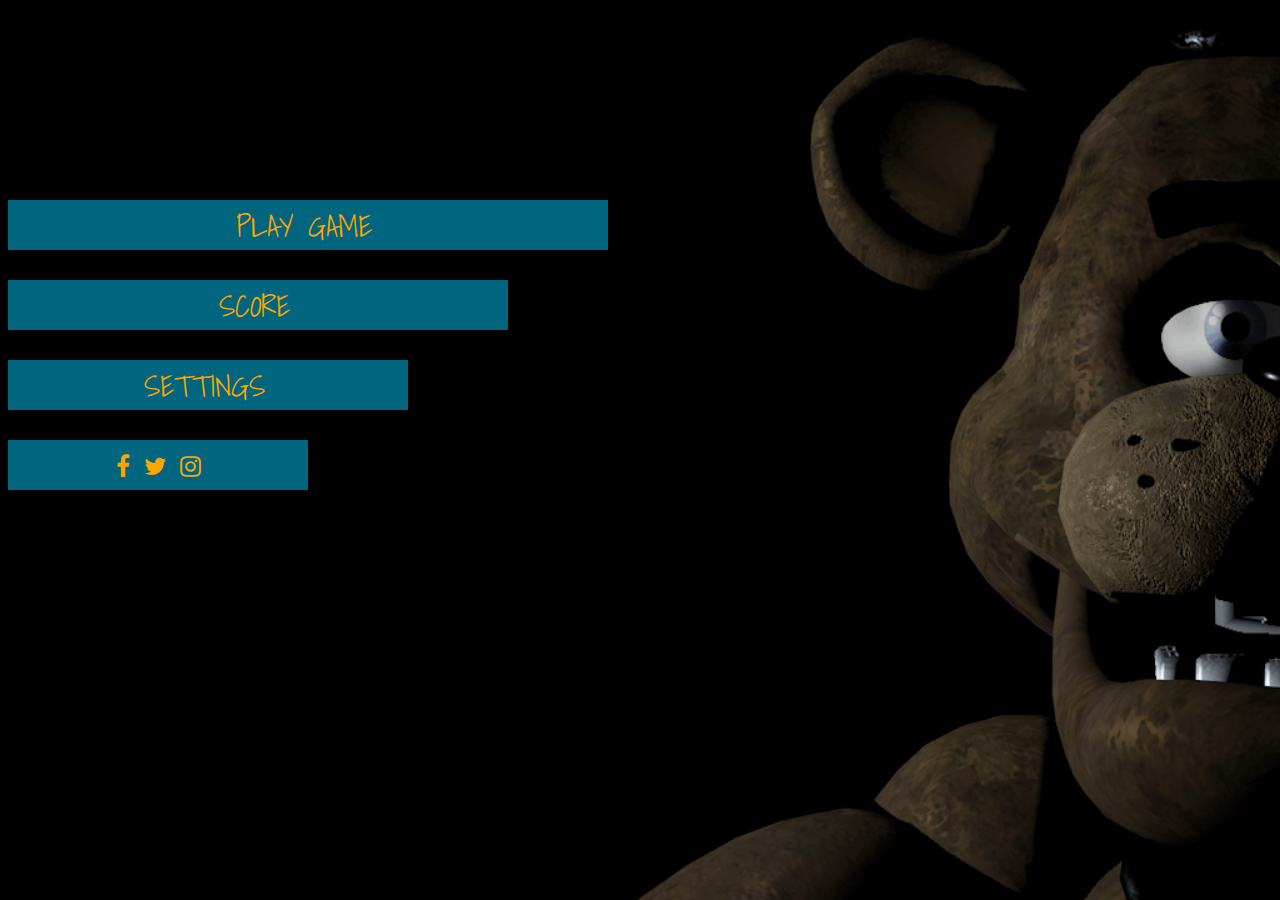
<file: FNAF_MI/index.html>
<!DOCTYPE html>
<html lang="en" >
<head>
  <meta charset="UTF-8">
  <title>CSS Game Menu</title>
  <link rel="stylesheet" href="css/style2.css">
  <script src="https://ajax.googleapis.com/ajax/libs/jquery/3.4.1/jquery.min.js"></script>
  <link rel="stylesheet" href="https://cdnjs.cloudflare.com/ajax/libs/font-awesome/4.7.0/css/font-awesome.min.css">


  <!--JQuery-->
  <script>
    $(document).ready(function(){
      $("#play").click(function(){
       $("#contentInput").hide();
       $("#playgame").show();
      });

      $(".return").click(function(){
       $("#playgame").hide();
       $("#scoregame").hide();
       $("#optionsgame").hide();
       $("#contentInput").show();
      });

       $("#score").click(function(){
         $("#contentInput").hide();
         $("#scoregame").show();
       });

      $("#options").click(function(){
       $("#contentInput").hide();
       $("#optionsgame").show();
     });
	 
	 $("#facebook").click(function(){
       $("#facebook").attr("href", "https://www.facebook.com/FNAFreddys/");
     }); 


    $("#twitter").click(function(){
       $("#twitter").attr("href", "https://twitter.com/fnafnoticias?lang=es");
     }); 

     $("#instagram").click(function(){
       $("#instagram").attr("href", "https://www.instagram.com/fivenightsatfreddys.games/?hl=es-la");
     }); 
	 
    });
  </script>

</head>
<body>

<div id="allthethings" >
  <div id="BackgroudImage" style="background-image: url(css/source.gif)";></div>
  <div id="contentInput" >
  	<div id="play" class="design"><p>PLAY GAME</p></div>
    <div id="score" class="design"><p>SCORE</p></div>
    <div id="options" class="design"><p>SETTINGS</p></div>
    <div id="settings">
	  <p>
    <a id="facebook" target="_blank"><i class="fa fa-facebook" style="font-size:24px;"></i></a>
    <a id="twitter" target="_blank"><i class="fa fa-twitter" style="font-size:24px;"></i></a>
    <a id="instagram" target="_blank"><i class="fa fa-instagram" style="font-size:24px;"></i></a>
	  </p>
	  </div>
	</div>
  </div>

  <div id="playgame" style="display: none;">
    <div class="design"><p><a href="scene1.html" style="text-decoration:none;">SINGLE PLAYER</a></p></div>
    <div id="multiplayer" class="design"><p>MULTIPLAYER</p></div>
    <div class="return"><p>RETURN</p></div>
  </div>

  <div id="scoregame" style="display: none;">
     <p>SCORE</p>
     <div id="box_Score"> 
     <p>Jugador 1</p>
     <p>Jugador 2</p>
     <p>Jugador 3</p>
     <p>Jugador 4</p>
     <p>Jugador 5</p>
     <p>Jugador 6</p>
     </div>
     <div class="return"><p>RETURN</p></div>
  </div>

   <div id="optionsgame" style="display: none;">
     <p>SETTINGS</p> <p>SOUND</p>
     <div class="slideThree">  
      <input type="checkbox" value="None" id="slideThree" name="check" checked />
      <label for="slideThree"></label>
    </div>
    <p>MUSIC</p>
    <div class="slideThree">  
      <input type="checkbox" value="None" id="slideThree2" name="check" checked />
      <label for="slideThree2"></label>
    </div>
     <div class="return"><p>RETURN</p></div>
  </div>
 
 
</div>
  
</body>

</html>
</file>
<file: FNAF_MI/css/style2.css>
@import url(https://fonts.googleapis.com/css?family=Shadows+Into+Light);

body{
  background: black;
}

#contentInput, #playgame, #scoregame, #optionsgame {
   position: absolute;
   top: 170px;
}

#BackgroudImage {
width: 100%;
height: 100%;
position: absolute; top: 0; right: 0; bottom: 0; left: 0;
background-repeat: no-repeat; height: 100%;
background-size: cover;
}

/*Play*/
#stopVideojuego {
  position:relative;
  height:50px;
  width:60px;
  background:#006680;
  text-align:center;
  font-size:30px;
 background-size: 1px 300%;
 -webkit-transition:0.5s;
  transition:0.5s;
  color:orange;
  font-family:shadows into light;

  cursor:pointer;
}

#stopVideojuego:hover {
  background:#7A0000;
  color:white;
-webkit-transform:rotate(-1deg);
  transform:rotate(-2deg); 
}

#stopVideojuego p {
  position:relative;
  top:2px;
  right:4px; 
    opacity: 1;
}

/*Single*/
.design {
  position:relative;
  height:50px;
  width:600px;
  background:#006680;
  text-align:center;
  font-size:30px;
  background-size: 1px 300%;
  -webkit-transition:0.5s;
  transition:0.5s;
  color:orange;
  font-family:shadows into light;

  cursor:pointer;
}

.design:hover {
  background:#7A0000;
  color:white;
-webkit-transform:rotate(-1deg);
  transform:rotate(-2deg); 
}

.design p {
  position:relative;
  top:2px;
  right:4px; 
    opacity: 1;
}

/*Multiplayer*/
#score {
  height:50px;
  width:500px;
  
}

/*Opcions*/
#options {
  height:50px;
  width:400px;
}


/*Credists*/
#settings {
  height:50px;
  width:300px;
  position:relative;
  background:#006680;
  font-size:30px;
  text-align:center;
  font-family:shadows into light;
   -webkit-transition:0.5s;
  transition:0.5s;
  cursor:pointer;
  
}

#facebook, #twitter, #instagram {
  color:orange;
}

#settings p {
  position:relative;
  top:0px;
  
}


.fa:hover {  
  color:#7A0000; 
}

a{
  color:orange;
}


a:hover{
   color:white;
}


/*Multiplayer*/
#multiplayer {
  height:50px;
  width:500px;
}

/*Opcions*/
.return {
  
  height:50px;
  width:400px;
  background:#006680;
  position:relative;
  font-size:30px;
  text-align:center;
  font-family:shadows into light;
  color:orange;
   -webkit-transition:0.5s;
  transition:0.5s;
  cursor:pointer;
  
}

.return p {
  position:relative;
  top:0px;
  right:4px;
  
}
.return:hover {
  background:#7A0000;
  color:white;
  -webkit-transform:rotate(-2deg);
  transform:rotate(-2deg);
  
}

/*Score*/
#scoregame, #optionsgame {
  
  height:50px;
  width:500px;
  background:#7A0000;
  position:relative;
  font-size:30px;
  text-align:center;
  font-family:shadows into light;
  color:white;
   -webkit-transition:0.5s;
  transition:0.5s;
  cursor:pointer;
  
}



#box_Score {
  
background-color: black;
  width: 500px;
  height: 310px;
  overflow: auto;
}


/* end .slideTwo */
/* .slideThree */
.slideThree {
  width: 80px;
  height: 26px;
  background: #333;
  position: relative;
   margin: 20px auto;
  border-radius: 50px;
  box-shadow: inset 0px 1px 1px rgba(0, 0, 0, 0.5), 0px 1px 0px rgba(255, 255, 255, 0.2);
}
.slideThree:after {
  content: 'OFF';
  color: #000;
  position: absolute;
  right: 10px;
  z-index: 0;
  font: 12px/26px Arial, sans-serif;
  font-weight: bold;
  text-shadow: 1px 1px 0px rgba(255, 255, 255, 0.15);
}
.slideThree:before {
  content: 'ON';
  color: #27ae60;
  position: absolute;
  left: 10px;
  z-index: 0;
  font: 12px/26px Arial, sans-serif;
  font-weight: bold;
}
.slideThree label {
  display: block;
  width: 34px;
  height: 20px;
  cursor: pointer;
  position: absolute;
  top: 3px;
  left: 3px;
  z-index: 1;
  background: #fcfff4;
  background: linear-gradient(to bottom, #fcfff4 0%, #dfe5d7 40%, #b3bead 100%);
  border-radius: 50px;
  transition: all 0.4s ease;
  box-shadow: 0px 2px 5px 0px rgba(0, 0, 0, 0.3);
}
.slideThree input[type=checkbox] {
  visibility: hidden;
}
.slideThree input[type=checkbox]:checked + label {
  left: 43px;
}
</file>
